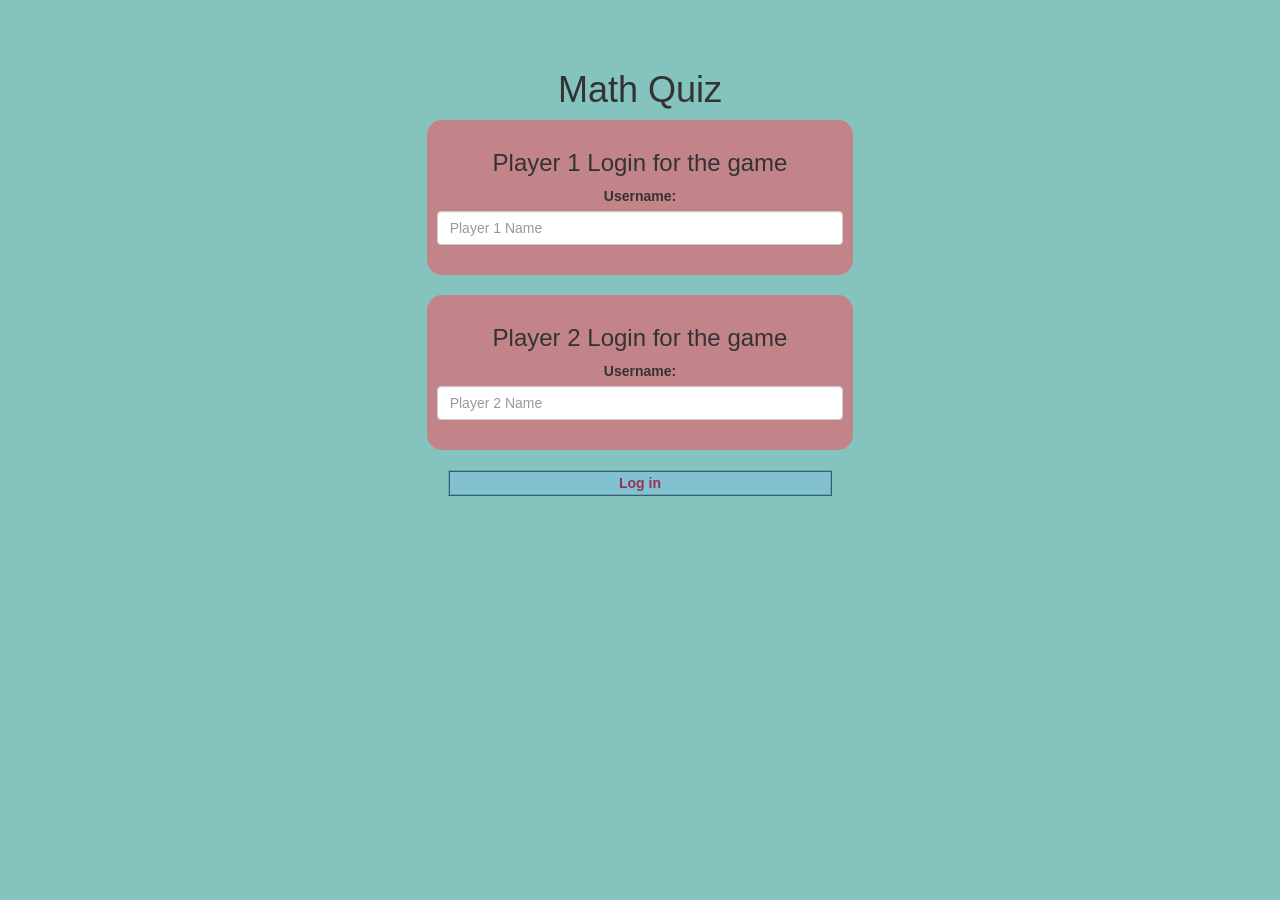
<file: index.html>
<!DOCTYPE html>
<html>
<head>
	<title>Math Quiz</title>

<meta name="viewport" content="width=device-width, initial-scale=1">
<link rel="stylesheet" href="https://maxcdn.bootstrapcdn.com/bootstrap/3.4.0/css/bootstrap.min.css">
<script src="https://ajax.googleapis.com/ajax/libs/jquery/3.4.1/jquery.min.js"></script>
<script src="https://maxcdn.bootstrapcdn.com/bootstrap/3.4.0/js/bootstrap.min.js"></script>

<link rel="stylesheet" type="text/css" href="style.css">

<script src="game_login.js"></script>
</head>
<body>
	<h4 id="player1_name"></h4> <span id="player1_score"></span>
	<br>
	<h4 id="player2_name"></h4> <span id="player2_score"></span>

	<div class="container"></div>
	<center>
<h1>Math Quiz</h1>
<div class="col-lg-4 col-sm-8 col-xs-11 login_div1">
	<h3 >Player 1 Login for the game</h3>
	<label > Username:</label>
	<input type="text" id="player1_name_input" class="form-control" placeholder="Player 1 Name">
	<br>
</div> 

<div class="col-lg-4 col-sm-8 col-xs-11 login_div2">
	<h3 >Player 2 Login for the game</h3>
	<label > Username:</label>
	<input type="text" id="player2_name_input" class="form-control" placeholder="Player 2 Name">
	<br>
</div>
<button style="width:30%" onclick="addUser()" type="button">Log in</button>
</center>
<scipt src="quiz_game_page.js"></scipt>
</body>
</html>
</file>
<file: style.css>
body
{
	background: #84c3be;
	text-align: center;
}

	.login_div1 , .login_div2
	{
		background: #C38489;
		padding: 10px;
		margin-bottom: 20px;
		float: none;
		border-radius: 15px;
	}


#player1_name , #player2_name
{
	display: inline-block;
	margin-left: 20px;
}
#word
{
	width: 60%;
}
#word_display
{
	letter-spacing: 5px;
}
#output
{
background: white;
border-radius: 10px;
border-top: 10px solid #AA4465;
padding: 10px;
float: none;
text-align: left;
}

button{
	background-color: #82c1d0;
	color:#953553;
    font-weight: bold;
	border-style: ridge;
	border-color: #68a9b9;
}
</file>
